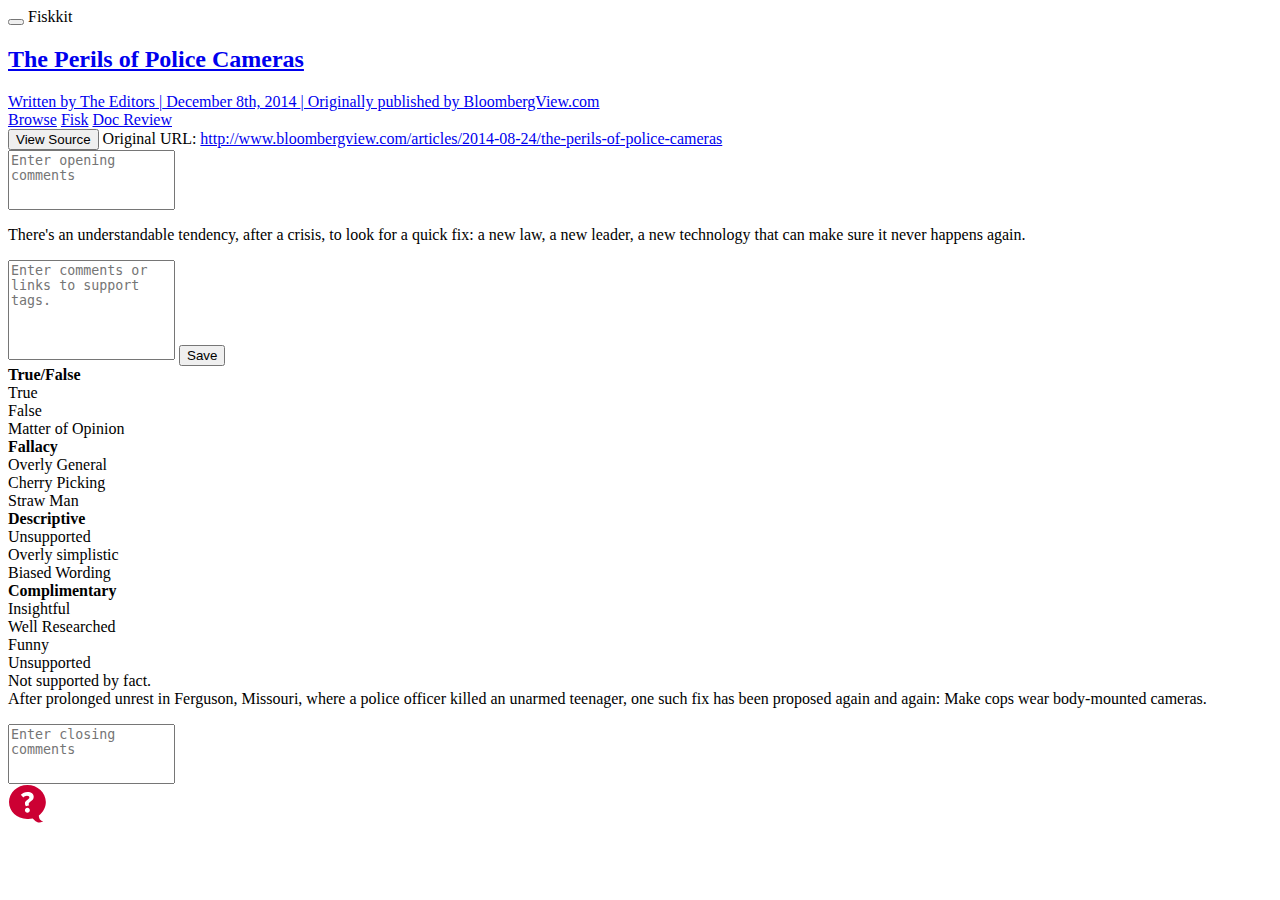
<file: reference/fisking_page.html>
<html ng-app="fiskkit" class="ng-scope">
  <head>
    <style type="text/css">
      @charset "UTF-8";
      [ng\:cloak],[ng-cloak],[data-ng-cloak],[x-ng-cloak],.ng-cloak,.x-ng-cloak,.ng-hide:not(.ng-hide-animate){
        display:none !important;
      }

      ng\:form{
        display:block;
      }
    </style>

    <title ng-bind="title" class="ng-binding">Fisking The Perils of Police Cameras | Fiskkit</title>
    <meta name="viewport" content="width=device-width, initial-scale=1.0">
    <meta charset="utf-8">
    <meta http-equiv="X-UA-Compatible" content="IE=edge">
    <link href="img/favicon.png" rel="icon" data-remove="false" data-concat="false">
    <link href="http://fonts.googleapis.com/css?family=Average|Roboto:400,900,500|Open+Sans:700,300" rel="stylesheet" data-concat="false" data-remove="false">
    <link href="//maxcdn.bootstrapcdn.com/font-awesome/4.2.0/css/font-awesome.min.css" rel="stylesheet" data-concat="false" data-remove="false">
    <link rel="stylesheet" href="http://beta.fiskkit.com/app.full.min.css">
  </head>

  <body ng-controller="DialogCtrl" class="ng-scope">
    <div class="site-wrapper">
      <div class="navbar navbar-default navbar-fixed-top" role="navigation">
        <div class="container">
          <div class="navbar-header">
            <button type="button" class="navbar-toggle" data-toggle="collapse" data-target=".navbar-collapse">
              <span class="sr-only">Toggle navigation</span>
              <span class="icon-bar"></span>
              <span class="icon-bar"></span>
              <span class="icon-bar"></span>
            </button>
            <a class="navbar-brand" ng-click="homeLink()">Fiskkit</a>
          </div>
          <div class="collapse navbar-collapse" ng-show="!doingResolve">
          </div>
        </div>
      </div>
      <div id="content" ng-class="{container: !$state.includes('anon.home')}" class="container">
        <div class="content-inner" ng-class="{home: $state.is('anon.home')}"><!-- uiView: undefined -->
          <ui-view ng-hide="doingResolve" class="ng-scope"><!-- uiView: undefined -->
          <ui-view class="ng-scope">
          <div class="articles-id ng-scope" ng-controller="PublicArticlesIdCtrl">
            <div class="article-top">
              <a class="article-info" ui-sref="public.articles-id.browsing({id: $stateParams.id})" href="#!/articles/244/browsing">
                <h2 class="ng-binding">The Perils of Police Cameras</h2>
                <div class="info-byline ng-binding">
                  <span class="article-author ng-binding" ng-show="article.author">Written by The Editors |</span>
                  December 8th, 2014
                  <span class="publisher ng-binding" ng-show="article.publisher">| Originally published by BloombergView.com</span>
                </div>
              </a>
              <div class="article-nav">
                <span>
                  <a class="nav-browse" ui-sref="public.articles-id.browsing({id: $stateParams.id})" ui-sref-active="is-active" href="#!/articles/244/browsing">Browse</a>
                  <a ui-sref="public.articles-id.fisk.edit({id: $stateParams.id})" ui-sref-active="is-active" href="#!/articles/244/fisk/edit" class="is-active">Fisk</a>
                  <a class="nav-review" ui-sref="public.articles-id.doc-review({id: $stateParams.id})" ui-sref-active="is-active" href="#!/articles/244/doc-review">Doc Review</a>
                </span>
              </div>
            </div>
            <div class="col-md-12">
              <div class="source-container">
                <div ng-show="!sourceHidden" class="iframe-container fx-rotate-clock fx-easing-circ fx-speed-1000 ng-hide">
                  <!-- iframe to news article -->
                </div>
                <div class="original-url">
                  <button class="btn inline-btn ng-binding" ng-click="showOrHideSource()">View Source</button>
                  <span>
                    Original URL: <a ng-href="http://www.bloombergview.com/articles/2014-08-24/the-perils-of-police-cameras" target="_blank" class="ng-binding" href="http://www.bloombergview.com/articles/2014-08-24/the-perils-of-police-cameras">http://www.bloombergview.com/articles/2014-08-24/the-perils-of-police-cameras</a>
                    <br>
                  </span>
                </div>
              </div>
            </div>
            <!-- uiView: undefined -->
            <ui-view class="ng-scope">
            <!-- uiView: undefined -->
            <ui-view class="ng-scope">
            <div class="col-md-12 article-display fisking-display ng-scope" ng-controller="UserArticlesIdFiskCtrl">
              <div>
                <!-- ngIf: article -->
                <article ng-if="article" class="ng-scope">
                  <div class="comment">
                    <div class="comment-text-wrapper">
                      <textarea class="comment-text ng-pristine ng-untouched ng-valid" ng-model="fisk.opening_comment" msd-elastic="\n" placeholder="Enter opening comments" ng-focus="openCommentFocus=true" ng-blur="openCommentFocus=false" style="overflow: hidden; word-wrap: break-word; resize: none; height: 60px;"></textarea>
                      <button type="button" ng-click="saveComment('opening')" class="btn btn-default ng-hide" ng-disabled="openingCommentSaved" ng-show="openCommentFocus">
                        <span ng-show="openingCommentSaved" class="ng-hide">Saved</span>
                        <span ng-hide="openingCommentSaved">Save</span>
                      </button>
                    </div>
                  </div>

                  <div class="story">
                    <!-- ngRepeat: paragraph in article.paragraphs -->
                    <p ng-repeat="paragraph in article.paragraphs" class="ng-scope">
                      
                      <!-- ngRepeat: sentence in paragraph -->
                      <span class="sentence ng-scope tagged-sentence selected-sentence" ng-repeat="sentence in paragraph" ng-class="{'selected-sentence': isSelectedSentence(sentence), 'tagged-sentence': isSentenceFisked(sentence)}">
                        <span class="top-sentence">
                          <span class="sentence-content ng-binding" ng-click="selectSentence(sentence)">There's an understandable tendency, after a crisis, to look for a quick fix: a new law, a new leader, a new technology that can make sure it never happens again.
                          </span>
                          <span class="sentence-tags" ng-click="selectSentence(sentence)">
                            <!-- ngRepeat: fiskEvent in sentence.events -->
                          </span>
                        </span>
                        <!-- ngIf: hasComment(sentence.comment) -->
                        <!-- ngIf: isSelectedSentence(sentence) -->
                        <div class="fisk-box ng-isolate-scope" ng-if="isSelectedSentence(sentence)" fisk-sentence="sentence" on-save="resetSelectedSentence()">
                          <div class="comment">
                            <div class="comment-text-wrapper">
                              <textarea class="comment-text ng-pristine ng-untouched ng-valid" ng-model="fiskSentence.comment.body" msd-elastic="\n" placeholder="Enter comments or links to support tags." ng-blur="saveComment()" style="overflow: hidden; word-wrap: break-word; resize: none; height: 100px;"></textarea>
                              <button type="button" ng-click="saveFisk()" class="btn btn-default">Save</button>
                            </div>
                          </div>
                          <div class="tag-picker">
                            <div class="tag-bag">
                              <!-- ngRepeat: tagCategory in tagCategories -->
                              <div class="tag-category ng-scope trueFalse" ng-class="tagCategory.machineName" ng-repeat="tagCategory in tagCategories">
                                <strong class="ng-binding">True/False</strong>
                                <!-- ngRepeat: tag in tags | filter:{triplet: tagCategory.triplet} -->
                                <div class="tag true" ng-click="tagToggle(tag)" ng-repeat="tag in tags | filter:{triplet: tagCategory.triplet}" ng-class="{active: isTagActive(tag)}" ng-mouseover="setHoverTag(tag)">
                                  True
                                </div>
                                <!-- end ngRepeat: tag in tags | filter:{triplet: tagCategory.triplet} -->
                                <div class="tag false" ng-click="tagToggle(tag)" ng-repeat="tag in tags | filter:{triplet: tagCategory.triplet}" ng-class="{active: isTagActive(tag)}" ng-mouseover="setHoverTag(tag)">
                                  False
                                </div>
                                <!-- end ngRepeat: tag in tags | filter:{triplet: tagCategory.triplet} -->
                                <div class="tag matterOfOpinion" ng-click="tagToggle(tag)" ng-repeat="tag in tags | filter:{triplet: tagCategory.triplet}" ng-class="{active: isTagActive(tag)}" ng-mouseover="setHoverTag(tag)">
                                  Matter of Opinion
                                </div>
                                <!-- end ngRepeat: tag in tags | filter:{triplet: tagCategory.triplet} -->
                              </div>
                              <!-- end ngRepeat: tagCategory in tagCategories -->
                              <div class="tag-category ng-scope fallacy" ng-class="tagCategory.machineName" ng-repeat="tagCategory in tagCategories">
                                <strong class="ng-binding">Fallacy</strong>
                                <!-- ngRepeat: tag in tags | filter:{triplet: tagCategory.triplet} -->
                                <div class="tag overlyGeneral" ng-click="tagToggle(tag)" ng-repeat="tag in tags | filter:{triplet: tagCategory.triplet}" ng-class="{active: isTagActive(tag)}" ng-mouseover="setHoverTag(tag)">
                                  Overly General
                                </div>
                                <!-- end ngRepeat: tag in tags | filter:{triplet: tagCategory.triplet} -->
                                <div class="tag cherryPicking" ng-click="tagToggle(tag)" ng-repeat="tag in tags | filter:{triplet: tagCategory.triplet}" ng-class="{active: isTagActive(tag)}" ng-mouseover="setHoverTag(tag)">
                                  Cherry Picking
                                </div>
                                <!-- end ngRepeat: tag in tags | filter:{triplet: tagCategory.triplet} -->
                                <div class="tag strawMan" ng-click="tagToggle(tag)" ng-repeat="tag in tags | filter:{triplet: tagCategory.triplet}" ng-class="{active: isTagActive(tag)}" ng-mouseover="setHoverTag(tag)">
                                  Straw Man
                                </div>
                                <!-- end ngRepeat: tag in tags | filter:{triplet: tagCategory.triplet} -->
                              </div>
                              <!-- end ngRepeat: tagCategory in tagCategories -->
                              <div class="tag-category ng-scope descriptive" ng-class="tagCategory.machineName" ng-repeat="tagCategory in tagCategories">
                                <strong class="ng-binding">Descriptive</strong>
                                <!-- ngRepeat: tag in tags | filter:{triplet: tagCategory.triplet} -->
                                <div class="tag unsupported" ng-click="tagToggle(tag)" ng-repeat="tag in tags | filter:{triplet: tagCategory.triplet}" ng-class="{active: isTagActive(tag)}" ng-mouseover="setHoverTag(tag)">
                                  Unsupported
                                </div>
                                <!-- end ngRepeat: tag in tags | filter:{triplet: tagCategory.triplet} -->
                                <div class="tag overlySimplistic" ng-click="tagToggle(tag)" ng-repeat="tag in tags | filter:{triplet: tagCategory.triplet}" ng-class="{active: isTagActive(tag)}" ng-mouseover="setHoverTag(tag)">
                                  Overly simplistic
                                </div>
                                <!-- end ngRepeat: tag in tags | filter:{triplet: tagCategory.triplet} -->
                                <div class="tag biasedWording" ng-click="tagToggle(tag)" ng-repeat="tag in tags | filter:{triplet: tagCategory.triplet}" ng-class="{active: isTagActive(tag)}" ng-mouseover="setHoverTag(tag)">
                                  Biased Wording
                                </div>
                                <!-- end ngRepeat: tag in tags | filter:{triplet: tagCategory.triplet} -->
                              </div>
                              <!-- end ngRepeat: tagCategory in tagCategories -->
                              <div class="tag-category ng-scope compliment" ng-class="tagCategory.machineName" ng-repeat="tagCategory in tagCategories">
                                <strong class="ng-binding">Complimentary</strong>
                                <!-- ngRepeat: tag in tags | filter:{triplet: tagCategory.triplet} -->
                                <div class="tag insightful" ng-click="tagToggle(tag)" ng-repeat="tag in tags | filter:{triplet: tagCategory.triplet}" ng-class="{active: isTagActive(tag)}" ng-mouseover="setHoverTag(tag)">
                                  Insightful
                                </div>
                                <!-- end ngRepeat: tag in tags | filter:{triplet: tagCategory.triplet} -->
                                <div class="tag wellResearched" ng-click="tagToggle(tag)" ng-repeat="tag in tags | filter:{triplet: tagCategory.triplet}" ng-class="{active: isTagActive(tag)}" ng-mouseover="setHoverTag(tag)">
                                  Well Researched
                                </div>
                                <!-- end ngRepeat: tag in tags | filter:{triplet: tagCategory.triplet} -->
                                <div class="tag funny" ng-click="tagToggle(tag)" ng-repeat="tag in tags | filter:{triplet: tagCategory.triplet}" ng-class="{active: isTagActive(tag)}" ng-mouseover="setHoverTag(tag)">
                                  Funny
                                </div>
                                <!-- end ngRepeat: tag in tags | filter:{triplet: tagCategory.triplet} -->
                              </div>
                              <!-- end ngRepeat: tagCategory in tagCategories -->
                            </div>
                            <div class="tag-explainer ng-animate [object-add Object]-add [object Object] [object-add-active Object]-add-active unsupported" ng-class="[hoverTag.machineName, hoverTag.category]">
                              <div class="empty-text ng-hide" ng-hide="hoverTag !== false">
                                <i class="fa fa-chevron-left"></i>
                                Choose a tag that best fits the sentence.
                              </div>
                              <div class="name ng-binding">
                                Unsupported
                              </div>
                              <div class="description ng-binding">
                                Not supported by fact.
                              </div>
                            </div>
                          </div>
                        </div>
                        <!-- end ngIf: isSelectedSentence(sentence) -->
                      </span>
                      <!-- end ngRepeat: sentence in paragraph -->

                      <span class="sentence ng-scope tagged-sentence" ng-repeat="sentence in paragraph" ng-class="{'selected-sentence': isSelectedSentence(sentence), 'tagged-sentence': isSentenceFisked(sentence)}">
                        <span class="top-sentence">
                          <span class="sentence-content ng-binding" ng-click="selectSentence(sentence)">
                            After prolonged unrest in Ferguson, Missouri, where a police officer killed an unarmed teenager, one such fix has been proposed again and again: Make cops wear body-mounted cameras.
                          </span>
                          <span class="sentence-tags" ng-click="selectSentence(sentence)">
                            <!-- ngRepeat: fiskEvent in sentence.events -->
                          </span>
                        </span>
                        <!-- ngIf: hasComment(sentence.comment) -->
                        <!-- ngIf: isSelectedSentence(sentence) -->
                      </span>
                      <!-- end ngRepeat: sentence in paragraph -->
                    </p>
                    <!-- end ngRepeat: paragraph in article.paragraphs -->
                  </div>
                </article>
                <!-- end ngIf: article -->
              </div>
              <div class="comment">
                <div class="comment-text-wrapper">
                  <textarea class="comment-text ng-pristine ng-untouched ng-valid" ng-model="fisk.closing_comment" msd-elastic="\n" placeholder="Enter closing comments" ng-focus="closingCommentFocus=true" ng-blur="closingCommentFocus=false" style="overflow: hidden; word-wrap: break-word; resize: none; height: 60px;"></textarea>
                  <button type="button" ng-click="saveComment('closing')" class="btn btn-default ng-hide" ng-disabled="closingCommentSaved" ng-show="closingCommentFocus">
                    <span ng-show="closingCommentSaved" class="ng-hide">Saved</span>
                    <span ng-hide="closingCommentSaved">Save</span>
                  </button>
                </div>
              </div>
          </div>
        </ui-view>
      </ui-view>
    </div>
  </ui-view>
</ui-view>
</div>
</div>
</div>
<div data-html2canvas-ignore="true" class="uv-icon uv-bottom-right"><svg version="1.1" id="Layer_1" xmlns="http://www.w3.org/2000/svg" xmlns:xlink="http://www.w3.org/1999/xlink" x="0px" y="0px" width="39px" height="39px" viewBox="0 0 39 39" enable-background="new 0 0 39 39" xml:space="preserve">
    <g>
      <path class="uv-bubble-background" fill="rgba(46, 49, 51, 0.6)" d="M31.425,34.514c-0.432-0.944-0.579-2.007-0.591-2.999c4.264-3.133,7.008-7.969,7.008-13.409
        C37.842,8.658,29.594,1,19.421,1S1,8.658,1,18.105c0,9.446,7.932,16.79,18.105,16.79c1.845,0,3.94,0.057,5.62-0.412
        c0.979,1.023,2.243,2.3,2.915,2.791c3.785,2.759,7.571,0,7.571,0S32.687,37.274,31.425,34.514z" style="fill: rgb(204, 0, 51);"></path>
      <g>
        <g>
          <path class="uv-bubble-foreground" fill="#FFFFFF" d="M16.943,19.467c0-3.557,4.432-3.978,4.432-6.058c0-0.935-0.723-1.721-2.383-1.721
            c-1.508,0-2.773,0.725-3.709,1.87l-2.441-2.743c1.598-1.9,4.01-2.924,6.602-2.924c3.891,0,6.271,1.959,6.271,4.765
            c0,4.4-5.037,4.732-5.037,7.265c0,0.481,0.243,0.994,0.574,1.266l-3.316,0.965C17.303,21.459,16.943,20.522,16.943,19.467z
             M16.943,26.19c0-1.326,1.114-2.441,2.44-2.441c1.327,0,2.442,1.115,2.442,2.441c0,1.327-1.115,2.441-2.442,2.441
            C18.058,28.632,16.943,27.518,16.943,26.19z" style="fill: rgb(255, 255, 255);"></path>
        </g>
      </g>
    </g>
    </svg>
    </div>
    <textarea tabindex="-1" style="position: absolute; top: -999px; right: auto; bottom: auto; left: 0px; overflow: hidden; box-sizing: content-box; padding: 0px; word-wrap: break-word; border: 0px; font-family: 'Open Sans', sans-serif; font-size: 14px; font-weight: normal; font-style: normal; letter-spacing: normal; line-height: 20px; text-transform: none; word-spacing: 0px; text-indent: 0px; min-height: 0px !important; height: 0px !important; width: 478px;"></textarea>
    <textarea tabindex="-1" style="position: absolute; top: -999px; right: auto; bottom: auto; left: 0px; overflow: hidden; box-sizing: content-box; padding: 0px; word-wrap: break-word; border: 0px; font-family: 'Open Sans', sans-serif; font-size: 14px; font-weight: normal; font-style: normal; letter-spacing: normal; line-height: 20px; text-transform: none; word-spacing: 0px; text-indent: 0px; min-height: 0px !important; height: 0px !important; width: 478px;">
    </textarea>
  </body>
</html>
</file>
